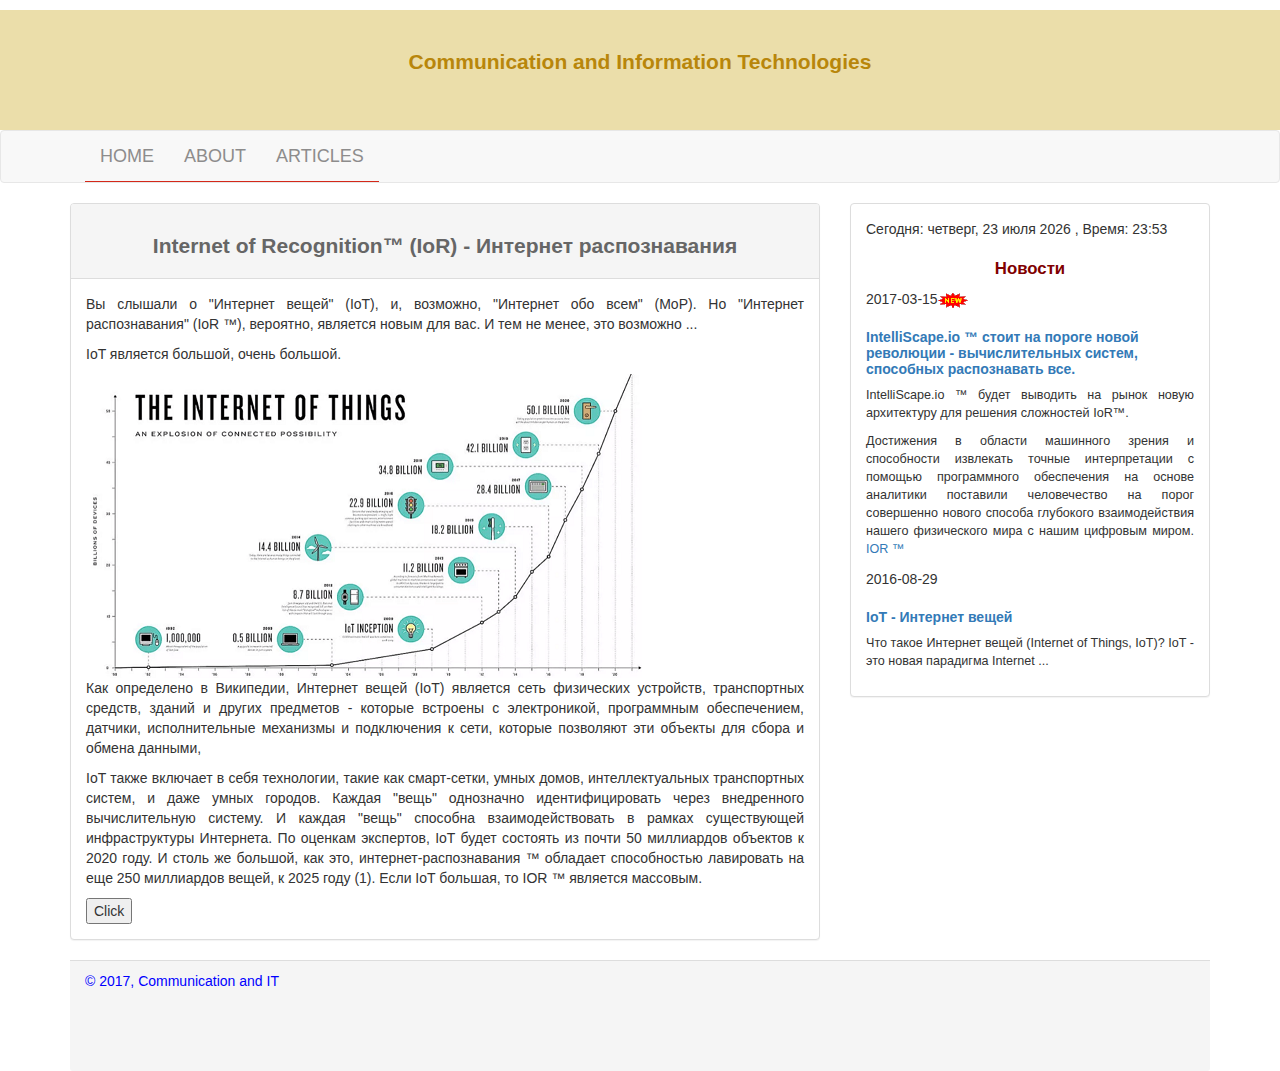
<file: index.html>
﻿<!DOCTYPE html>
<html lang="en">

<head>
    <meta charset="utf-8">
    <meta http-equiv="X-UA-Compatible" content="IE=edge">
    <meta name="viewport" content="width=device-width, initial-scale=1">
    <!-- The above 3 meta tags *must* come first in the head; any other head content must come *after* these tags -->
    <title>Communication and Information Technologies</title>
    <!-- Bootstrap -->
    <link href="css/bootstrap.css" rel="stylesheet">
    <link href="css/style.css" rel="stylesheet">
    <script src="js/jquery-3.1.1.min.js"></script>
    <!-- HTML5 shim and Respond.js for IE8 support of HTML5 elements and media queries -->
    <!-- WARNING: Respond.js doesn't work if you view the page via file:// -->
    <!--[if lt IE 9]>
      <script src="https://oss.maxcdn.com/html5shiv/3.7.3/html5shiv.min.js"></script>
      <script src="https://oss.maxcdn.com/respond/1.4.2/respond.min.js"></script>
    <![endif]-->
</head>

<body>
    <header>
		
	    <div id="right-header">
     	         <br><h1>Communication and Information Technologies</h1><br><br>
	    </div><!-- #right-header -->
        <nav class="navbar navbar-default">
            <div class="container">
                <!-- Brand and toggle get grouped for better mobile display -->
                <div class="navbar-header">
                    <button type="button" class="navbar-toggle collapsed" data-toggle="collapse" data-target="#bs-example-navbar-collapse-1" aria-expanded="false">
						<span class="sr-only">Toggle navigation</span>
						<span class="icon-bar"></span>
						<span class="icon-bar"></span>
						<span class="icon-bar"></span>
					</button>

                </div>
                <!-- Collect the nav links, forms, and other content for toggling -->
                <div class="collapse navbar-collapse" id="bs-example-navbar-collapse-1">
                    <ul class="nav navbar-nav">
                        <li class="active-link"><a href="index.html">home</a></li>
                        <li class="active-link"><a href="inform.html">about</a></li>
                        <li class="active-link"><a href="articles.html">articles</a></li>
                    </ul>
                </div>
                <!-- /.navbar-collapse -->
            </div>
            <!-- /.container-fluid -->
        </nav>
    </header>
<div class="content">	
    <div class="container">
        <div class="row">
            <div class="col-lg-8 col-md-8 col-sm-8">
					<div class="panel panel-default">
                        <div class="panel-heading">
                            <!-- Default panel contents -->
                            <h1>Internet of Recognition™ (IoR) - Интернет распознавания</h1>
                        </div>
                        <div class="panel-body">
                            <p>Вы слышали о "Интернет вещей" (IoT), и, возможно,  "Интернет обо всем" (МoР). Но "Интернет распознавания"  (IoR ™), вероятно, является новым для вас. 
							И тем не менее, это возможно ...
                            </p>
							<p>IoT является большой, очень большой.</p>
							<div class="center">
							<img class="animate1" src="logos/IoT.png" alt="Интернет вещей" height="304" width="556">
							</div>
							<p>Как определено в Википедии, Интернет вещей (IoT) является сеть физических устройств, транспортных средств, зданий и других предметов - которые встроены с электроникой, программным обеспечением, датчики, исполнительные механизмы и подключения к сети, которые позволяют эти объекты для сбора и обмена данными,
							</p>
							<p>
							IoT также включает в себя технологии, такие как смарт-сетки, умных домов, интеллектуальных транспортных систем, и даже умных городов. Каждая "вещь" однозначно идентифицировать через внедренного вычислительную систему. И каждая "вещь" способна взаимодействовать в рамках существующей инфраструктуры Интернета. По оценкам экспертов, IoT будет состоять из почти 50 миллиардов объектов к 2020 году.
							И столь же большой, как это, интернет-распознавания ™ обладает способностью лавировать на еще 250 миллиардов вещей, к 2025 году (1).
							Если IoT большая, то IOR ™ является массовым.
							</p>
                            <script>
                                $(document).ready(function() {
                                    $('#but').click(function() {
                                        alert('Почему мы должны использовать jQuery?');
                                    });
                                });
                            </script>
                            <input type="button" id="but" value="Click" />
                        </div>
                    </div>
            </div>
            <div class="col-lg-4 col-md-4 col-sm-4">
				<div class="panel panel-default">
					<div class="panel-body">
							<script type="text/javascript">
							Y=new Date();
							var Day = new Array("воскресенье","понедельник","вторник","среда","четверг","пятница","суббота");
							var Month = new Array("января","февраля","марта","апреля","мая","июня","июля","августа","сентября","октября","ноября","декабря");
							document.write("Сегодня: " + Day[Y.getDay()] + ", " + Y.getDate() + " " + Month[Y.getMonth()] + " " + Y.getFullYear() + " "+ ", ")
							</script>
							<script type="text/javascript">
							W=new Date();
							document.write("Время: "+W.getHours()+":"+W.getMinutes())
							</script>
                            <h2>Новости</h2>
						<div class="news1">
                            <time>2017-03-15</time><img src="logos/new.gif" alt="Новости" width="30" height="15">
							<h3><a href="http://www.intelliscape.io/" target="_blank">IntelliScape.io ™ стоит на пороге новой революции - вычислительных систем, способных распознавать все.</a></h3>
							<p>IntelliScape.io ™ будет выводить на рынок новую архитектуру для решения сложностей IoR™.</p>
							<p>Достижения в области машинного зрения и способности извлекать точные интерпретации с помощью программного обеспечения на основе аналитики 
							поставили человечество на порог совершенно нового способа глубокого взаимодействия нашего физического мира с нашим цифровым миром.
							<a href="https://s3-us-west-2.amazonaws.com/pubnub-marketing-webinars.pubnub.com/PubNub-Webinar-The-Internet-of-Recognition-and-Realtime-Analytics.pdf" target="_blank">IOR ™</a></p>
							<time>2016-08-29</time>
							<h3><a href="http://www.lessons-tva.info/articles/net/013.html" target="_blank">IoT - Интернет вещей</a></h3><p>Что такое Интернет вещей (Internet of Things, IoT)? IoT - это новая парадигма Internet ...</p> 
						</div>
                    </div>
                </div>
            </div>
        </div>
    </div>
</div>
    <footer class="footer">
        <div class="container">
            <div class="panel-footer">
                <p class="pull-left">
                    © 2017, Communication and IT
                </p>
				<p>&nbsp;</p>
						<p>&nbsp;</p>
						<p>&nbsp;</p>
            </div>
        </div>
    </footer>
    <!-- jQuery (necessary for Bootstrap's JavaScript plugins) -->
    <script src="https://ajax.googleapis.com/ajax/libs/jquery/1.12.4/jquery.min.js"></script>
    <!-- Include all compiled plugins (below), or include individual files as needed -->
    <script src="js/bootstrap.js"></script>
    <script>
        $(".panel-heading>h1").css("color", "#666666");
		$("h3").css("color", "#666666").css("text-align", "left").css("font-size", "1.0em");
		$(".news1>p").css("font-size", "0.90em");
        $("p.pull-left").css("color", "blue");
    </script>
</body>

</html>
</file>
<file: css/style.css>
.row div {
	height: 100%;
}
p {
	text-align : justify;
}
.text {
	background:#EBDEAA;
	width:100%;
	height: 100%;
	text-transform: uppercase;
    padding: 1px 0 5px;
}
h1 {
	font : bold 150% Verdana, Arial, Helvetica, sans-serif; 
	color : #B8860B;
	text-align : center;
}
h2 {
font : bold 120% Verdana, Arial, Helvetica, sans-serif;
color : #800000;
text-align : center;
}
h3 {
font : bold 110% Verdana, Arial, Helvetica, sans-serif;
color : #800000;
text-align : center;
padding : 0;
}
h4 {
font : bold 100% Verdana, Arial, Helvetica, sans-serif;
color : #333333;
text-align : justify;
}
h5 {
font : 70% Verdana, Arial, Helvetica, sans-serif;
color : #333333;
text-align : justify;
}
nav.container {
	width:100%;
	height: 100%;
}

img {
  border:none; 
  display: inline-block;
  height: auto;
  max-width: 100%;
}
.img-responsive {
	border:none; 
	max-width:100%; 
	height:auto;
}

header{
	margin: 10px 0 20px;
}
#left-header {
	height : 120px;
    width :  100px;
	float:left;
	background-color: #EBDEAA;
}
#right-header {
	height : 120px;
    
	background-color: #EBDEAA;
}
.menu {
	background: #EBDEAA;
	border: 0;
	box-shadow: 0 0 5px rgba(0, 0, 0, .19);
	padding: 15px 0;
}
.navbar-brand {
	padding-right: 80px;
}
.navbar-brand img{
	position: relative;
	top: -160px;
}
.navbar-default .navbar-nav > li > a {
	color: #8d8c8c;
	font-size: 18px;
	text-transform: uppercase;
}
.navbar-default .navbar-nav > li.active-link > a {
	border-bottom: 1px solid #d42819;
	color: #8d8c8c;
	.navbar-default .navbar-nav:not(.icons) > li > a:hover {
	border-bottom: 1px solid #d42819;
	color: #8d8c8c;
}
#back-top {
background-color: #767676;	
}
.btn-primary{

background-color: red;

color: white;

}

footer {
	font : bold 150% Verdana, Arial, Helvetica, sans-serif; 
	color : #B8860B;
	text-align : center;
}
		
@media screen and (max-width:768px) {
img{max-width:100%; margin:0 auto}
img.animate1{transition:all 1s ease}
img.animate1:hover{transform:scale(2)}
}
</file>
